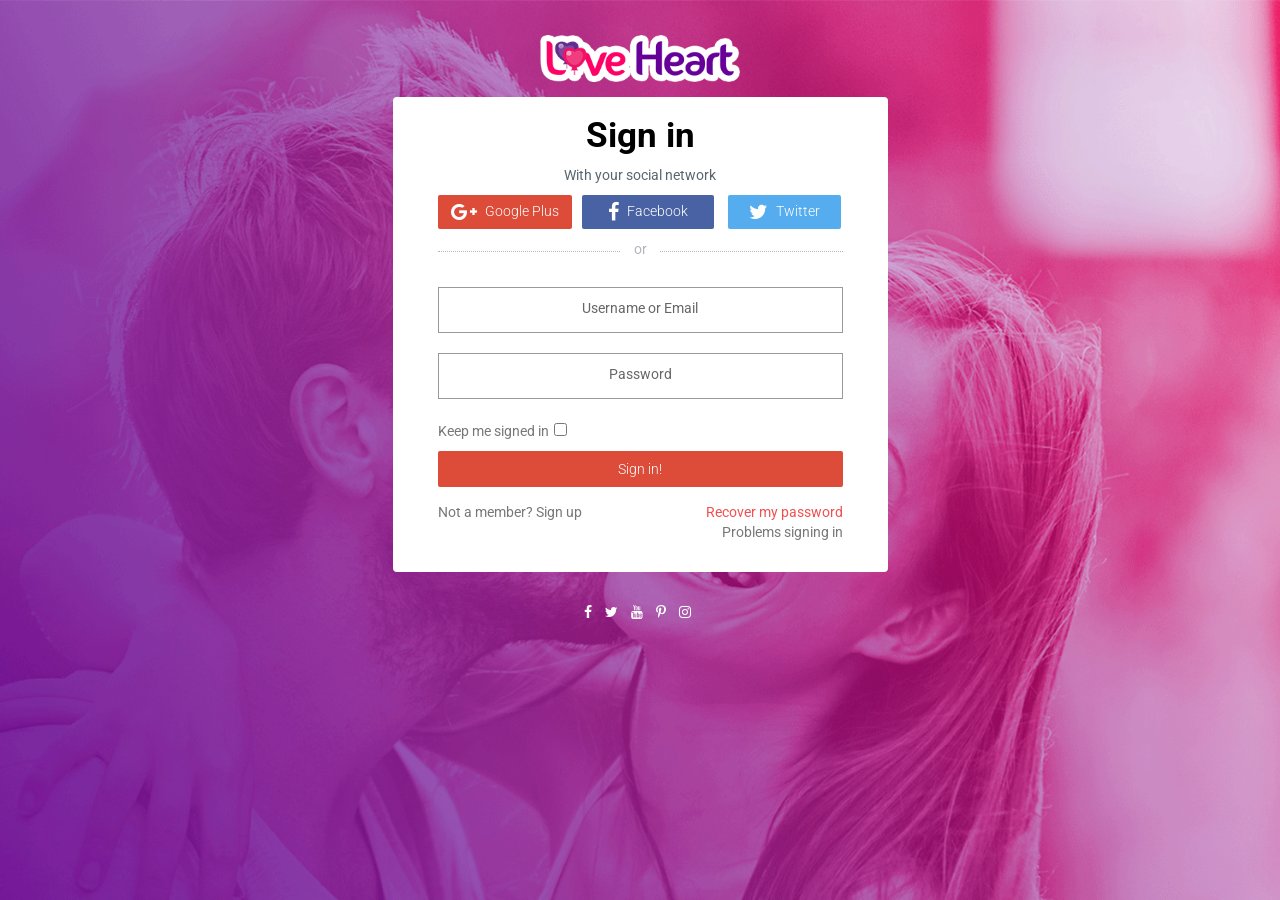
<file: sign_up.html>
<!DOCTYPE html>
<html lang="en">
	<head>
		<meta charset="utf-8">
		<meta http-equiv="X-UA-Compatible" content="IE=edge">
		<meta name="viewport" content="width=device-width, initial-scale=1">
		<title>Love Date | sign_up</title>

		<!-- ————————————————————————————————————————————
		———	CSS
		—————————————————————————————————————————————— -->
		<link  rel="stylesheet" href="css/bootstrap.min.css">
		<link  rel="stylesheet" href="css/font-awesome/css/font-awesome.css">
		<link  rel="stylesheet" href='https://maxcdn.bootstrapcdn.com/bootstrap/3.3.6/css/bootstrap.min.css'>
		<link  rel="stylesheet" href="css/bootaide.css">
		<link  rel="stylesheet" href="css/animate.css">
		<link  rel="stylesheet" href="css/sign.css">

		<!-- ————————————————————————————————————————————
		———	Fonts
		—————————————————————————————————————————————— -->

		<link href='https://fonts.googleapis.com/css?family=Raleway:500italic,900,100,100italic,700,200italic,300,200,900italic,400,600italic,600,500,800italic,800,400italic,300italic,700italic' rel='stylesheet' type='text/css'>
		<link href='https://fonts.googleapis.com/css?family=Roboto:400,900,700,500,300,100' rel='stylesheet' type='text/css'>
		<link rel="stylesheet" href="https://maxcdn.bootstrapcdn.com/font-awesome/4.5.0/css/font-awesome.min.css">

	</head>
	<body>

		<!-- ————————————————————————————————————————————
		———	Header
		—————————————————————————————————————————————— -->
		<section>
			<div class="container">
				<div class="row">

					<div class="col-md-6 col-md-offset-3 form-box">
						<img style="margin: 0 auto;" class="img-responsive" alt="logo here" src="images/logo-2.png" width="200px" height="100px" />
						<div class="form-top p-h-lg m-h-xl m-t">
							<div class="text-center">
								<h3>Sign in</h3>
								<p>
									With your social network
								</p>

								<div class="row p-h-md">
									<div class="col-sm-4 text-center">
										<a class="btn btn-custom btn-custom-google-plus m-b-sm" href="#"> <i class="fa fa-google-plus"></i> Google Plus </a>
									</div>
									<div class="col-sm-4 text-center">
										<a class="btn btn-custom btn-custom-facebook  m-b-sm p-h-lg" href="#"> <i class="fa fa-facebook"></i> Facebook </a>
									</div>
									<div class="col-sm-4 text-center">
										<a class="btn btn-custom btn-custom-twitter m-b-sm p-h-md" href="#"> <i class="fa fa-twitter"></i> Twitter </a>
									</div>
								</div>
							</div>
							<div class="divider p-h-md">
								<hr class="left"/>
								<span>or</span>
								<hr class="right" />
							</div>

						</div>

						<div class="form-bottom p-h-lg p-b-xl m-h-xl">
							<form role="form" action="" method="post" class="login-form text-center">
								<div class="flp">
									<div class="form-group ">
										<input type="text" class="form-control" id="uname" />
										<label class="" for="uname">Username or Email</label>
									</div>
									<div class="form-group">
										<input type="password" class="form-control" id="password" />
										<label for="password">Password</label>
									</div>
								</div>
								<div class="p-h-md">
									<p class="text-muted pull-left">
										Keep me signed in <span class="p-l-2x">
											<input type="checkbox" class="" />
										</span>
									</p>
									<button type="submit" class="btn btn-custom btn-custom-google-plus p-v-sm">
										Sign in!
									</button>
								</div>
							</form>
							<div class="row prblm p-h-md">
								<div class="col-sm-6 p-t">

									<p class="text-muted">
										Not a member? <span><a class="text-muted" href="#"> Sign up</a></span>
									</p>
								</div>
								<div class="col-sm-6 text-right p-t">

									<span class="text-danger"><a href="#"> Recover my password</a></span>
									<br />
									<span><a class="text-muted" href="#"> Problems signing in</a></span>

								</div>
							</div>
						</div>
						<div class="row">
							<div class="col-md-4 col-md-offset-4 text-center ">
								<ul class="list-unstyled list-inline m-t-xl">
									<li>
										<a class="text-white text" href="#"><i class="fa fa-facebook"></i></a>
									</li>
									<li>
										<a class="text-white" href="#"><i class="fa fa-twitter"></i></a>
									</li>
									<li>
										<a class="text-white" href="#"><i class="fa fa-youtube"></i></a>
									</li>
									<li>
										<a class="text-white" href="#"><i class="fa fa-pinterest-p"></i></a>
									</li>
									<li>
										<a class="text-white" href="#"><i class="fa fa-instagram"></i></a>
									</li>
								</ul>

							</div>

						</div>

					</div>
				</div>
			</div>
			</div>
		</section>

		<!-- ————————————————————————————————————————————
		———	JS
		—————————————————————————————————————————————— -->
		<script src="https://ajax.googleapis.com/ajax/libs/jquery/1.11.1/jquery.min.js"></script>
		<!-- jQuery easing plugin for animation fun -->
		<script src="http://thecodeplayer.com/u/js/jquery.easing.min.js" type="text/javascript"></script>
		<script src="js/bootstrap.min.js"></script>
		<script src="js/jquery.backstretch.min.js"></script>
		<script src="js/wow.min.js"></script>
		<script src="js/script.js"></script>

		<script>
			$.backstretch("images/sign-bg.jpg");

		</script>

	</body>
</html>
</file>
<file: css/sign.css>
body {
	font-family: 'Roboto', sans-serif;
}
h3 {
	font-size: 35px;
	font-weight: bold;
	color: #000000;
}

/* Button */

.btn-custom {
	display: inline-block;
	font-size: 14px;
	font-weight: 300;
	line-height: 14px;
	color: #fff;
}
.btn-custom:hover, .btn-custom:focus, .btn-custom:active {
	outline: 0;
	opacity: 0.8;
	color: #fff;
}
.btn-custom.btn-custom-google-plus {
	background-color: #DD4B39;
}
.btn-custom.btn-custom-facebook {
	background: #4862A3;
}
.btn-custom.btn-custom-twitter {
	background: #55ACEE;
}

.btn-custom i {
	padding-right: 5px;
	vertical-align: middle;
	font-size: 20px;
	line-height: 20px;
}

/* Form */

.form-box {
	margin-top: 35px;

}

.form-top {
	overflow: hidden;
	padding: 0 25px 15px 25px;
	background: #fff;
	-moz-border-radius: 4px 4px 0 0;
	-webkit-border-radius: 4px 4px 0 0;
	border-radius: 4px 4px 0 0;
	text-align: left;
}
/*===== Line =====*/
.divider {
    width:100%;
    text-align:center;
    color: #b4b4bf;
}

.divider hr {
	border-top:1px dotted #b4b4bf;
    margin-left:auto;
    margin-right:auto;
    width:45%;
	margin-top: 12px;
}

.left {
    float:left;
}

.right {
    float:right;
}


.form-bottom {
	background: #fff;
	-moz-border-radius: 0 0 4px 4px;
	-webkit-border-radius: 0 0 4px 4px;
	border-radius: 0 0 4px 4px;
	text-align: left;
}

.form-bottom form textarea {
	height: 100px;
}

.form-bottom form button.btn {
	width: 100%;
}

.form-bottom form .input-error {
	border-color: #4aaf51;
}


/* Input Fieldset style */
.flp {
	padding: 0 20px;
	margin: 0 auto;
}
/*Let's place the label over the input*/
.flp div {
	position: relative;
	margin-bottom: 20px;
}

.flp input, .flp label {
	width: 100%;
	display: block;
	font: inherit;
	font-size: 14px;
	line-height: 20px;
	/*fixed height for FF line height issue.
	 height = 24(lineheight) + 10*2(padding) + 2(border)*/
	height: 46px;
	border: 1px solid #999;
}
.flp input:active, .flp input:focus {
	border: 1px solid #f00;
	box-shadow: 2px 0px 3px 2px pink;
}
.flp input {
	padding: 10px;
	outline: none;
	border-radius: 0px;
}
.flp label {
	position: absolute;
	left: 0;
	top: 0;
	/*left/right padding will be 2px less, adjusted by padding on .ch*/
	padding: 10px 8px;
	border-color: transparent;
	color: #666;
	cursor: text;
}

/*label styles*/
.ch {
	display: block;
	float: left;
	position: relative; /*for upward animation*/
	background: white;
}
.ch:first-child {
	padding-left: 2px;
}
.ch:last-child {
	padding-right: 2px;
}

/*active input label*/
.focussed {
	/*when any input is already focussed clicking on it(label) again won't do anything*/
	pointer-events: none;
}

/*media query*/
@media (min-width: 320px) and (max-width: 1199px) {

	h3 {
		font-size: 26px;
	}


}
</file>
